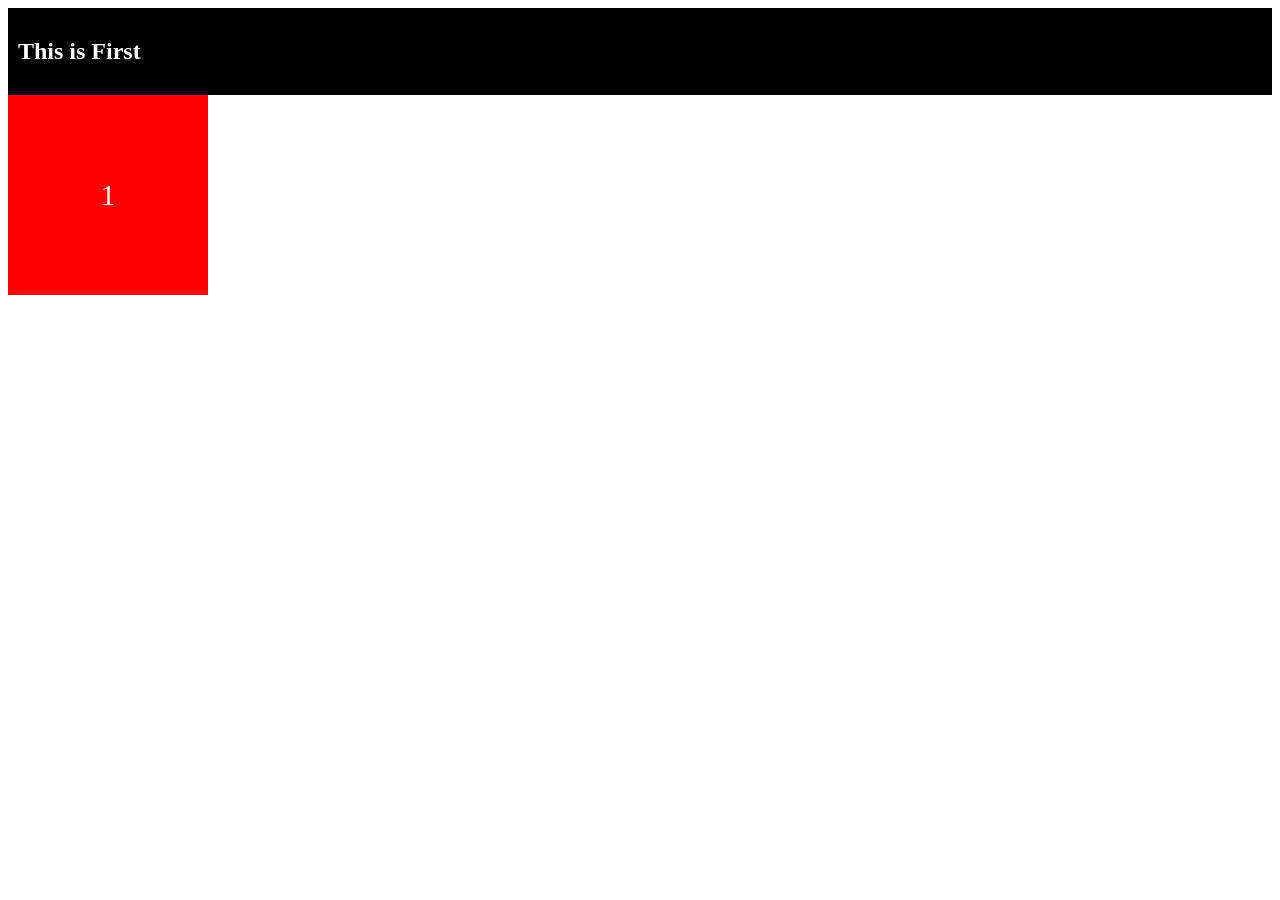
<file: LearnJs/index.html>
<!doctype html>
<html lang="en">
  <head>
    <meta charset="UTF-8" />
    <meta name="viewport" content="width=device-width, initial-scale=1.0" />
    <title>Document</title>
    <link rel="stylesheet" href="style.css">
    <script  defer src="java.js" ></script>
  </head>

  <body>
    <nav>
      <h1>This is First</h1>
    </nav>
    <main>
      <section class="view">
        <div>1</div>
      </section>
    </main>
  </body>
</html>
</file>
<file: LearnJs/style.css>
nav {
    background-color: black;
    color: white;
    padding: 10px;
  }

  .view {
    width: 200px;
    height: 200px;
    background-color: red;
    display: flex;
    justify-content: center;
    align-items: center;
    font-size: 30px;
    color: white;
  }
</file>
